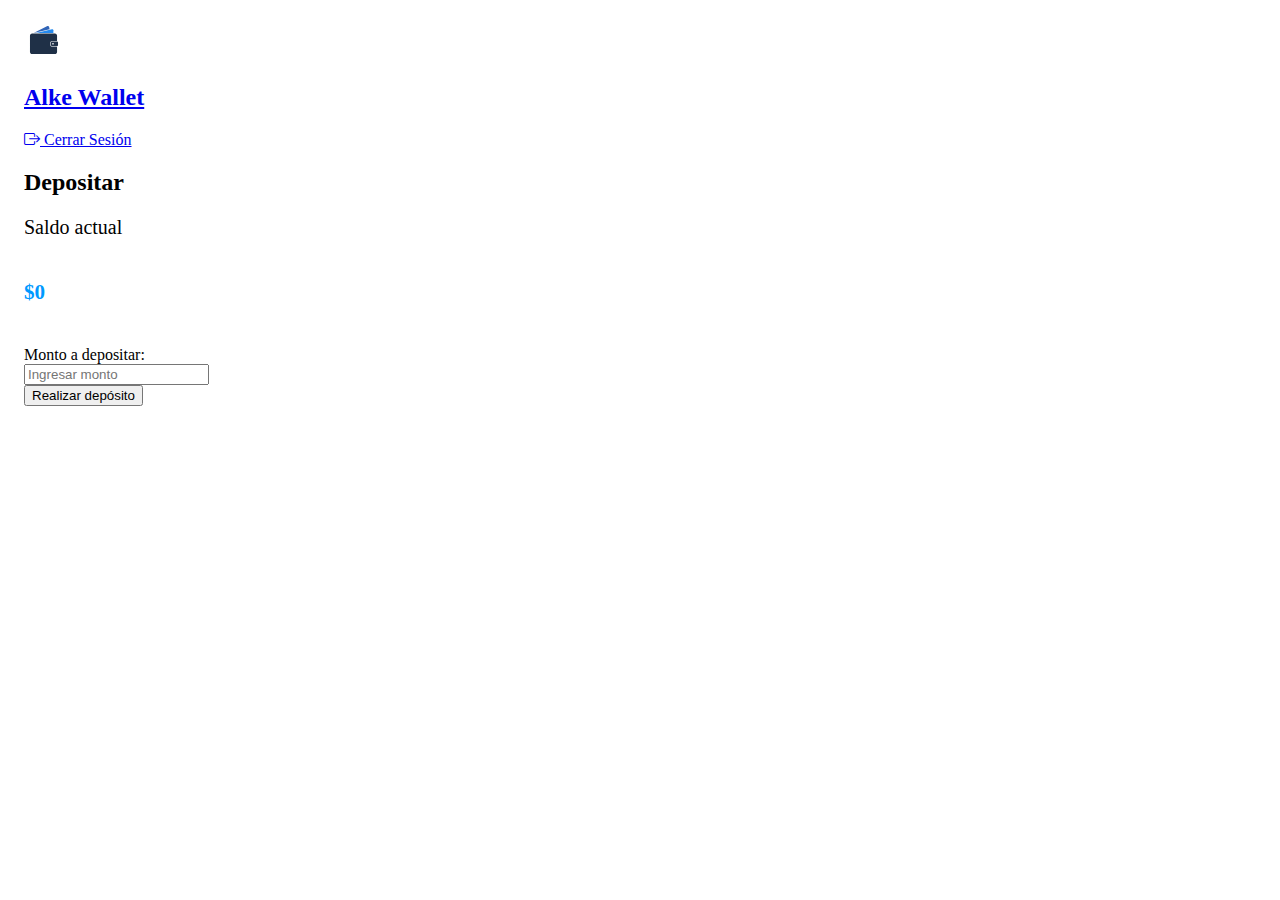
<file: html/deposit.html>
<!DOCTYPE html>
<html lang="en">

<head>
    <meta charset="UTF-8">
    <meta name="viewport" content="width=device-width, initial-scale=1.0">
    <title>Alke Wallet</title>
    <link href="https://cdn.jsdelivr.net/npm/bootstrap@5.3.8/dist/css/bootstrap.min.css" rel="stylesheet"
        integrity="sha384-sRIl4kxILFvY47J16cr9ZwB07vP4J8+LH7qKQnuqkuIAvNWLzeN8tE5YBujZqJLB" crossorigin="anonymous">
    <link rel="stylesheet" href="https://cdn.jsdelivr.net/npm/bootstrap-icons@1.13.1/font/bootstrap-icons.min.css">
    <link rel="stylesheet" href="../css/styles.css">
    <link rel="stylesheet" href="../css/deposit.css">
</head>

<body>
    <nav class="navbar navbar-light bg-light w-100 mb-4">
        <div class="container-fluid">
            <a class="navbar-brand d-flex justify-content-center align-items-center" href="menu.html">
                <div>
                    <img src="../recursos/Logo-Alke-Wallet.svg" alt="Logo de la Empresa" class="img-fluid"
                        style="height: 40px" />
                </div>
                <h2 class="m-0">Alke Wallet</h2>
            </a>
            <div class="mt-auto p-3 d-flex justify-content-end">
                <a href="#" id="btn-logout" class="nav-link text-danger d-flex align-items-center fw-bold">
                    <i class="bi bi-box-arrow-right me-2"></i> Cerrar Sesión
                </a>
            </div>
        </div>
    </nav>

    <div class="d-flex mb-4">
        <h2>Depositar</h2>
    </div>

    <!-- card saldo -->
    <div class="card card-body mb-4">
        <label for="saldoAmount" id="saldo" class="saldo-label">Saldo actual</label>
        <div id="saldo-actual" class="saldo-actual">
            <h3 id="saldo-display" class="mb-0"></h3>
        </div>
    </div>

    <div class="card card-body mb-4">
        <form>
            <div class="mb-3">
                <label for="depositAmount" class="form-label">Monto a depositar:</label>
                <input type="number" class="form-control" id="depositAmount" autocomplete="off"
                    placeholder="Ingresar monto">
            </div>

            <button id="btn-realizar-deposito" class="btn btn-primary" type="button">Realizar depósito</button>
        </form>
    </div>
    <div id="alert-container" role="status" aria-live="polite"></div>

    <script src="https://code.jquery.com/jquery-3.7.1.min.js"></script>
    <script src="../javascript/utils.js"></script>
    <script src="../javascript/movements.js"></script>
    <script src="../javascript/deposit.js"></script>
    <script src="https://cdn.jsdelivr.net/npm/bootstrap@5.3.8/dist/js/bootstrap.bundle.min.js"
        integrity="sha384-FKyoEForCGlyvwx9Hj09JcYn3nv7wiPVlz7YYwJrWVcXK/BmnVDxM+D2scQbITxI"
        crossorigin="anonymous"></script>
</body>

</html>
</file>
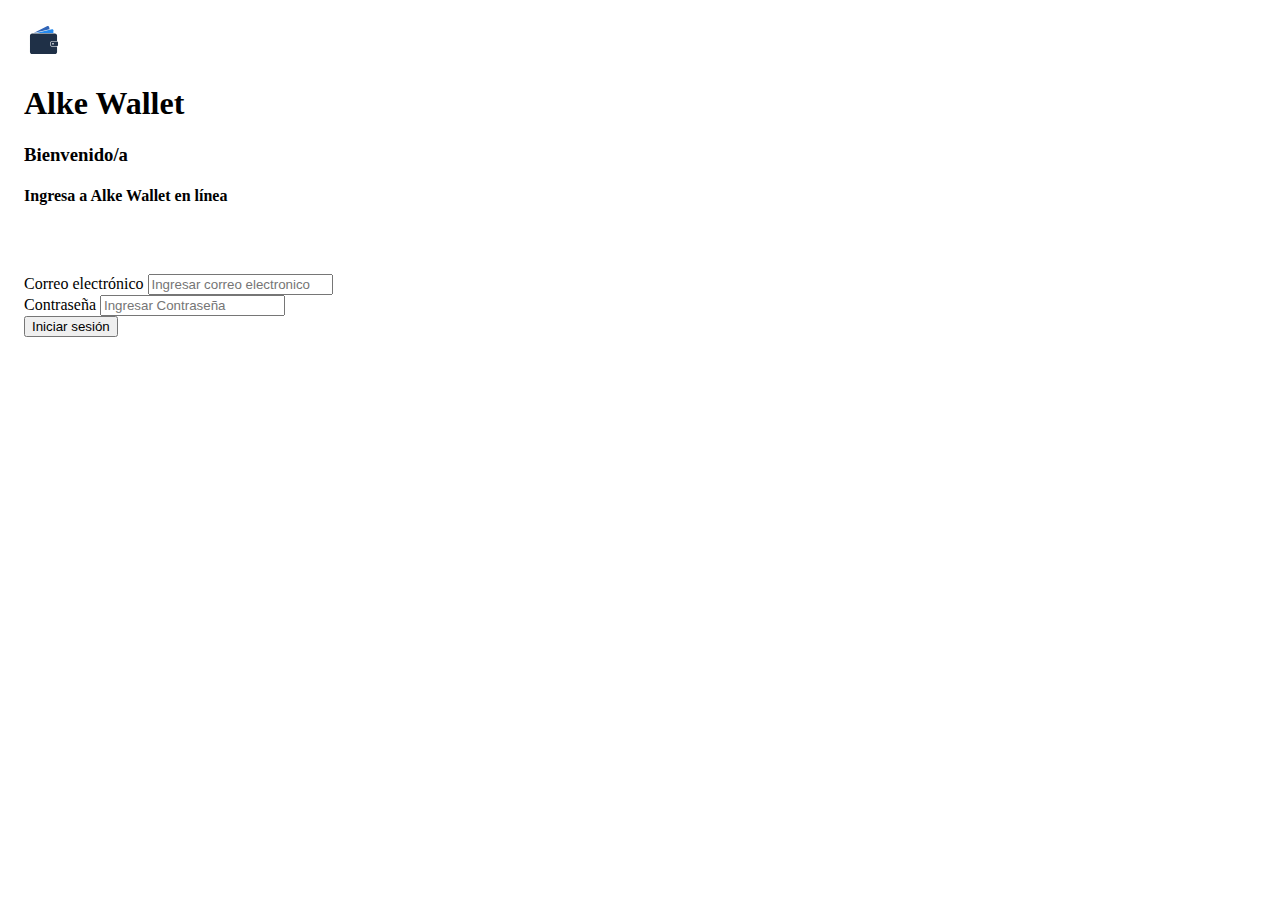
<file: html/login.html>
<!DOCTYPE html>
<html lang="en">

<head>
  <meta charset="UTF-8" />
  <meta name="viewport" content="width=device-width, initial-scale=1.0" />
  <title>Alke Wallet</title>
  <link href="https://cdn.jsdelivr.net/npm/bootstrap@5.3.8/dist/css/bootstrap.min.css" rel="stylesheet"
    integrity="sha384-sRIl4kxILFvY47J16cr9ZwB07vP4J8+LH7qKQnuqkuIAvNWLzeN8tE5YBujZqJLB" crossorigin="anonymous" />
  <link rel="stylesheet" href="https://cdn.jsdelivr.net/npm/bootstrap-icons@1.13.1/font/bootstrap-icons.min.css" />
  <link rel="stylesheet" href="../css/styles.css" />
  <link rel="stylesheet" href="../css/login.css" />
</head>

<body>
  <!-- Logo -->

  <div class="card">
    <div class="card-body logo-texto w-5 mx-auto mb-0" style="max-width: 400px">
      <div class="d-flex align-items-center justify-content-center mt-2">
        <img src="../recursos/Logo-Alke-Wallet.svg" alt="Logo de la Empresa" class="img-fluid me-2"
          style="height: 40px" />

        <h1>Alke Wallet</h1>
      </div>
    </div>
  </div>

  <h3 class="mb-5">Bienvenido/a</h3>

  <div class="texto-ingresa-en-linea">
    <h4>Ingresa a Alke Wallet en línea</h4>
  </div>
  <!-- Card -->
  <div class="card card-body login-form">
    <!-- <div class="container">
      <h2>Inicio de sesión</h2>
    </div> -->
    <form id="login">
      <div class="mb-3">
        <label for="email" class="form-label">Correo electrónico</label>
        <input type="email" class="form-control" id="email" name="email" aria-describedby="emailHelp"
          placeholder="Ingresar correo electronico" autocomplete="username" required />
      </div>
      <div class="mb-3">
        <label for="password" class="form-label">Contraseña</label>
        <input type="password" class="form-control" id="password" name="password" placeholder="Ingresar Contraseña"
          autocomplete="current-password" required />
      </div>

      <div class="d-grid">
        <button type="submit" id="" class="btn btn-primary">
          Iniciar sesión
        </button>
      </div>
      <div id="loader" style="display: none; text-align: center; margin-top: 20px">
        <div class="spinner"></div>
        <p>Iniciando sesión...</p>
      </div>
    </form>
  </div>

  <!-- img inicio seccion  -->
  <!-- <img
      src="../recursos/logotipo.svg"
      class="img-fluid d-none d-sm-block"
      id="imagen-login"
      alt="Imagen de inicio de sesión"
    /> -->

  <script src="https://code.jquery.com/jquery-3.7.1.min.js"></script>
  <script src="../javascript/login.js"></script>
  <script src="https://cdn.jsdelivr.net/npm/bootstrap@5.3.8/dist/js/bootstrap.bundle.min.js"
    integrity="sha384-FKyoEForCGlyvwx9Hj09JcYn3nv7wiPVlz7YYwJrWVcXK/BmnVDxM+D2scQbITxI"
    crossorigin="anonymous"></script>
</body>

</html>
</file>
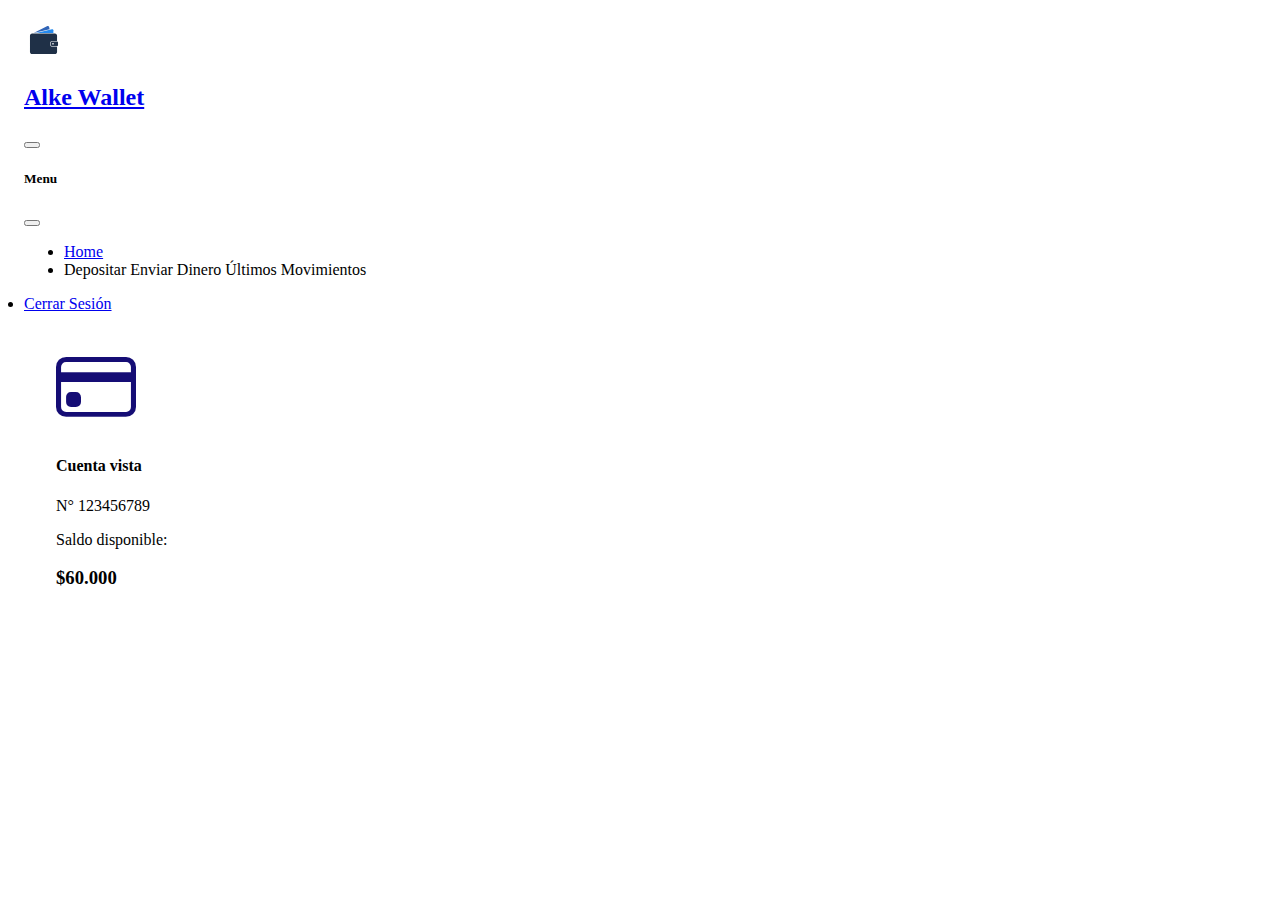
<file: html/menu.html>
<!DOCTYPE html>
<html lang="en">

<head>
    <meta charset="UTF-8">
    <meta name="viewport" content="width=device-width, initial-scale=1.0">
    <title>Alke Wallet</title>
    <link href="https://cdn.jsdelivr.net/npm/bootstrap@5.3.8/dist/css/bootstrap.min.css" rel="stylesheet"
        integrity="sha384-sRIl4kxILFvY47J16cr9ZwB07vP4J8+LH7qKQnuqkuIAvNWLzeN8tE5YBujZqJLB" crossorigin="anonymous">
    <link rel="stylesheet" href="https://cdn.jsdelivr.net/npm/bootstrap-icons@1.13.1/font/bootstrap-icons.min.css">
    <link rel="stylesheet" href="../css/styles.css">
    <link rel="stylesheet" href="../css/menu.css">
</head>

<body>

    <nav class="navbar navbar-light bg-light w-100 mb-4">
        <div class="container-fluid">
            <img src="../recursos/Logo-Alke-Wallet.svg" alt="Logo de la Empresa" class="img-fluid me-2"
                style="height: 40px" />
            <a class="navbar-brand" href="menu.html">
                <h2 class="mb-0">Alke Wallet</h2>
            </a>
            <button class="navbar-toggler" type="button" data-bs-toggle="offcanvas" data-bs-target="#offcanvasNavbar"
                aria-controls="offcanvasNavbar" aria-label="Toggle navigation">
                <span class="navbar-toggler-icon"></span>
            </button>
            <div class="offcanvas offcanvas-end" tabindex="-1" id="offcanvasNavbar"
                aria-labelledby="offcanvasNavbarLabel">
                <div class="offcanvas-header">
                    <h5 class="offcanvas-title" id="offcanvasNavbarLabel">Menu</h5>
                    <button type="button" class="btn-close" data-bs-dismiss="offcanvas" aria-label="Close"></button>
                </div>
                <div class="offcanvas-body">
                    <ul class="navbar-nav justify-content-end flex-grow-1 pe-3">
                        <li class="nav-item">
                            <a class="nav-link active" aria-current="page" href="menu.html">Home</a>
                        </li>
                        <li class="nav-item">
                            <a class="nav-link" aria-current="page" id="btn-depositar">Depositar</a>
                            <a class="nav-link" aria-current="page" id="btn-enviar">Enviar Dinero</a>
                            <a class="nav-link" aria-current="page" id="btn-movimientos">Últimos Movimientos</a>
                        </li>
                    </ul>
                    <li class="nav-item">
                        <a class="nav-link text-danger" href="#" id="btn-logout">Cerrar Sesión</a>
                    </li>
                </div>
            </div>
        </div>
    </nav>

    <!-- <nav class="navbar navbar-light bg-light w-100 mb-4">
        <div class="container-fluid">
            <a class="navbar-brand" href="menu.html">
                <h2 class="mb-0">Alke Wallet</h2>
            </a>
        </div>
    </nav> -->
    <div class="card account m-2 p-2">
        <div class="mb-3 p-2">
            <i class="bi bi-credit-card icono-personalizado"></i>
            <label for="balance">
                <h4>Cuenta vista</h4>
                N° 123456789
            </label>

            <p>Saldo disponible:</p>
            <h3 class="mb-0"><span id="saldo-display">60000</span></h3>
        </div>

        <!-- <div class="buttons d-flex justify-content-evenly w-100 gap-3">
            <a class="btn btn-primary w-100" id="btn-depositar" role="button">Depositar</a>
            <a class="btn btn-primary w-100" id="btn-enviar" role="button">Enviar Dinero</a>
            <a class="btn btn-primary w-100" id="btn-movimientos" role="button">Últimos Movimientos</a>
        </div> -->
    </div>

    </div>
    <div id="mensaje-redireccion" class="alert alert-info d-none mt-2" role="status" aria-live="polite"></div>
    </div>

    <script src="https://code.jquery.com/jquery-3.7.1.min.js"></script>
    <script src="../javascript/utils.js"></script>
    <script src="../javascript/menu.js"></script>
    <script src="https://cdn.jsdelivr.net/npm/bootstrap@5.3.8/dist/js/bootstrap.bundle.min.js"
        integrity="sha384-FKyoEForCGlyvwx9Hj09JcYn3nv7wiPVlz7YYwJrWVcXK/BmnVDxM+D2scQbITxI"
        crossorigin="anonymous"></script>
</body>

</html>
</file>
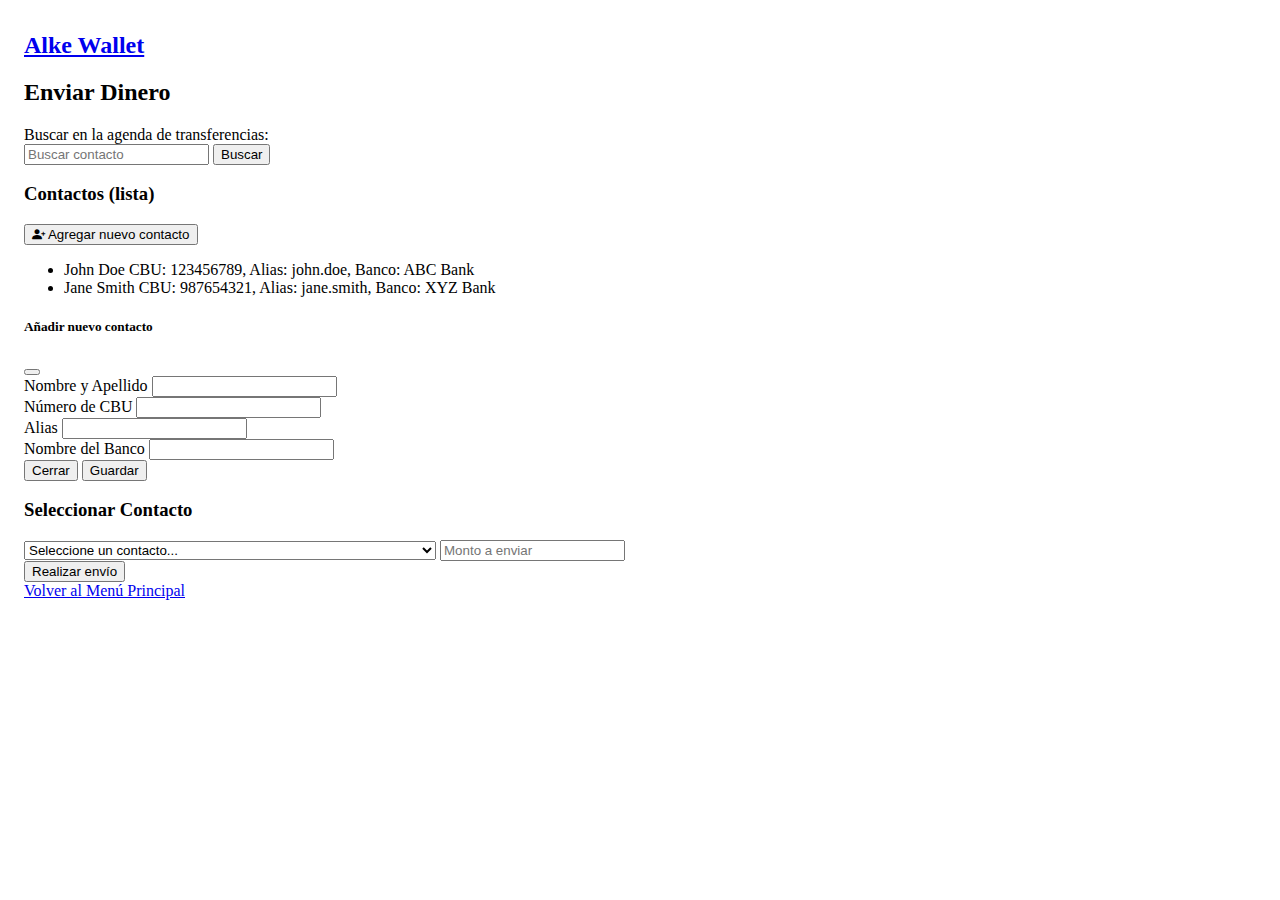
<file: html/sendmoney.html>
<!DOCTYPE html>
<html lang="en">

<head>
    <meta charset="UTF-8">
    <meta name="viewport" content="width=device-width, initial-scale=1.0">
    <title>Alke Wallet</title>
    <link href="https://cdn.jsdelivr.net/npm/bootstrap@5.3.8/dist/css/bootstrap.min.css" rel="stylesheet"
        integrity="sha384-sRIl4kxILFvY47J16cr9ZwB07vP4J8+LH7qKQnuqkuIAvNWLzeN8tE5YBujZqJLB" crossorigin="anonymous">
    <link rel="stylesheet" href="https://cdn.jsdelivr.net/npm/bootstrap-icons@1.13.1/font/bootstrap-icons.min.css">
    <link rel="stylesheet" href="../css/styles.css">
</head>

<body>
    <nav class="navbar navbar-light bg-light w-100 mb-4">
        <div class="container-fluid">
            <a class="navbar-brand" href="menu.html">
                <h2 class="mb-0">Alke Wallet</h2>
            </a>
            <div></div>
        </div>
    </nav>

    <div class="d-flex mb-4">
        <h2>Enviar Dinero</h2>
    </div>

    <div class="card card-body account mb-3">
        <form onsubmit="return false;">
            <label for="search" class="form-label">Buscar en la agenda de transferencias:</label>
            <div class="d-flex gap-2">
                <input class="form-control" list="datalistOptions" id="search" placeholder="Buscar contacto"
                    autocomplete="search-contact">
                <datalist id="datalistOptions"></datalist>
                <button type="button" class="btn btn-primary" id="btn-buscar">Buscar</button>
            </div>
            <div id="search-results" class="form-text mt-1" aria-live="polite"></div>
        </form>
    </div>

    <div class="card card-body account mb-3">
        <h3>Contactos (lista)</h3>
        <button id="btn-mostrar-form" class="btn btn-outline-primary mb-1" data-bs-toggle="modal"
            data-bs-target="#miModal">
            <i class="bi bi-person-plus-fill"></i> Agregar nuevo contacto
        </button>
        <ul class="list-group" id="lista-contactos-ul">
            <li class="list-group-item">John Doe CBU: 123456789, Alias: john.doe, Banco: ABC Bank</li>
            <li class="list-group-item">Jane Smith CBU: 987654321, Alias: jane.smith, Banco: XYZ Bank</li>
        </ul>
    </div>

    <!-- Modal Bootstrap -->
    <div class="modal fade" id="miModal" tabindex="-1" aria-labelledby="miModalLabel" aria-hidden="true">
        <div class="modal-dialog">
            <div class="modal-content">
                <div class="modal-header">
                    <h5 class="modal-title" id="miModalLabel">Añadir nuevo contacto</h5>
                    <button type="button" class="btn-close" data-bs-dismiss="modal" aria-label="Close"></button>
                </div>
                <div class="modal-body">
                    <div class="mb-2">
                        <label class="form-label">Nombre y Apellido</label>
                        <input class="form-control" type="text" id="nombre" autocomplete="name" required>
                    </div>
                    <div class="mb-2">
                        <label class="form-label">Número de CBU</label>
                        <input class="form-control" type="text" id="cbu" autocomplete="cbu-number" required>
                    </div>
                    <div class="mb-2">
                        <label for="Alias" class="form-label">Alias</label>
                        <input class="form-control" type="text" id="Alias" autocomplete="Alias" required>
                    </div>
                    <div class="mb-2">
                        <label for="Bank" class="form-label">Nombre del Banco</label>
                        <input class="form-control" type="text" id="Bank" autocomplete="bank-name" required>
                    </div>
                </div>
                <div class="modal-footer">
                    <button type="button" class="btn btn-secondary" data-bs-dismiss="modal"
                        id="btn-cerrar-modal">Cerrar</button>
                    <button type="button" class="btn btn-primary" id="btn-guardar-contacto"
                        data-bs-dismiss="modal">Guardar</button>
                </div>
            </div>
        </div>
    </div>


    <div class="card card-body account">
        <h3>Seleccionar Contacto</h3>
        <select id="lista-contactos-select" class="form-select mb-2">
            <option value="">Seleccione un contacto...</option>
        </select>
    
        <input type="number" id="monto-enviar" placeholder="Monto a enviar" class="form-control mb-2"
            autocomplete="transaction-amount">

            <div class="d-flex justify-content-between flex-wrap gap-2">
                <div>
                    <button type="button" class="btn btn-primary" id="btn-enviar-dinero">Realizar envío</button>
                </div>
                <div class="">
                    <a class="btn btn-secondary" href="Menu.html" role="button">Volver al Menú Principal</a>
                </div>
            </div>
    </div>

    <div id="mensaje-redireccion" class="alert alert-info d-none mt-2" role="status" aria-live="polite">
    </div>

    <script src="https://code.jquery.com/jquery-3.7.1.min.js"></script>
    <script src="https://cdn.jsdelivr.net/npm/bootstrap@5.3.8/dist/js/bootstrap.bundle.min.js"></script>
    <script src="../javascript/utils.js"></script>
    <script src="../javascript/movements.js"></script>
    <script src="../javascript/sendmoney.js"></script>
</body>

</html>
</file>
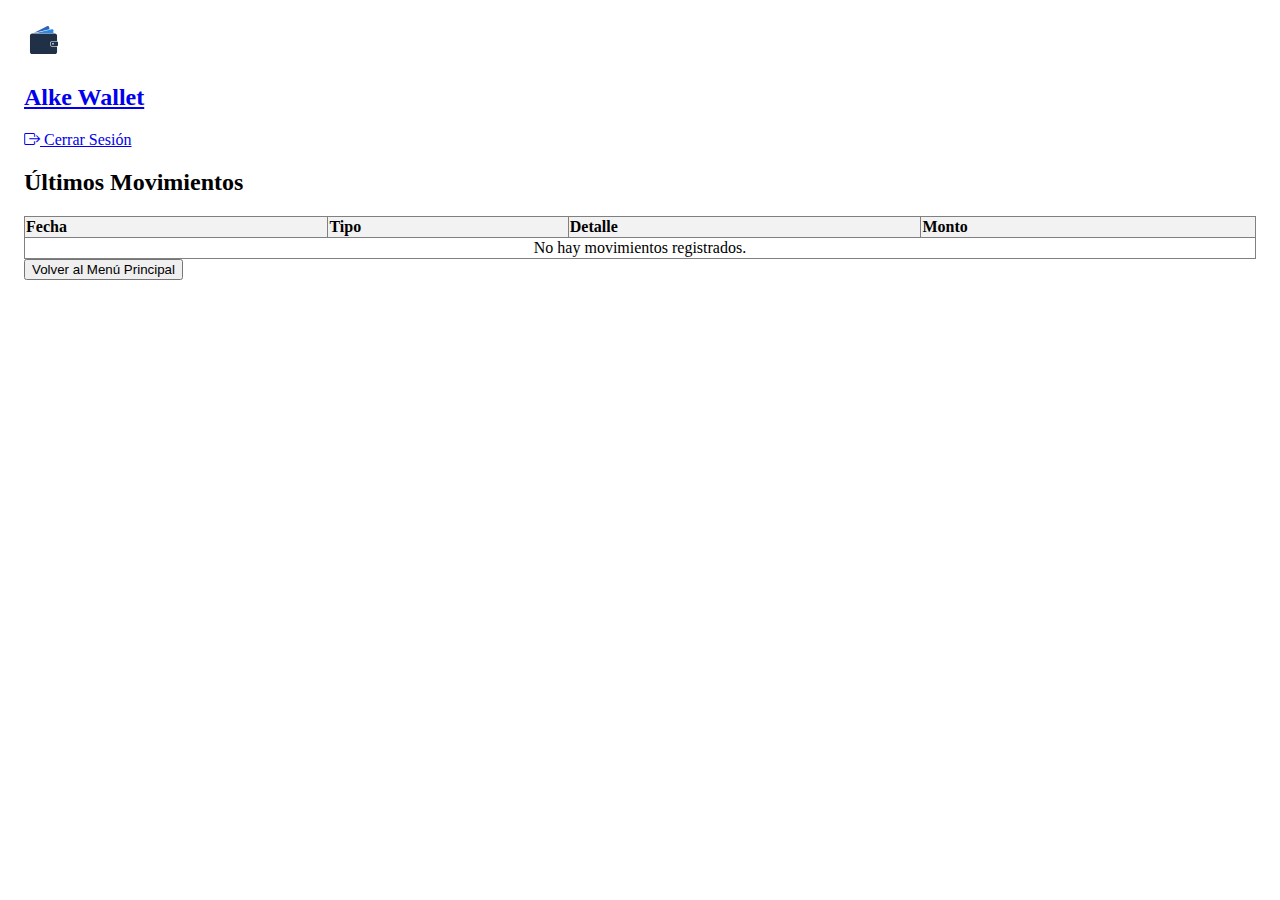
<file: html/transactions.html>
<!DOCTYPE html>
<html lang="en">

<head>
    <meta charset="UTF-8">
    <meta name="viewport" content="width=device-width, initial-scale=1.0">
    <title>Alke Wallet</title>
    <link href="https://cdn.jsdelivr.net/npm/bootstrap@5.3.8/dist/css/bootstrap.min.css" rel="stylesheet"
        integrity="sha384-sRIl4kxILFvY47J16cr9ZwB07vP4J8+LH7qKQnuqkuIAvNWLzeN8tE5YBujZqJLB" crossorigin="anonymous">
    <link rel="stylesheet" href="https://cdn.jsdelivr.net/npm/bootstrap-icons@1.13.1/font/bootstrap-icons.min.css">
    <link rel="stylesheet" href="../css/styles.css">
</head>

<body>
    <nav class="navbar navbar-light bg-light w-100 mb-4">
        <div class="container-fluid">
            <div class="d-flex gap-2">
                <img src="../recursos/Logo-Alke-Wallet.svg" alt="Logo de la Empresa" class="img-fluid"
                    style="height: 40px" />
                    <a class="navbar-brand" href="menu.html">
                        <h2 class="m-0">Alke Wallet</h2>
                    </a>
            </div>
            <div class="mt-auto p-3">
                <a href="#" id="btn-logout" class="nav-link text-danger d-flex align-items-center fw-bold">
                    <i class="bi bi-box-arrow-right me-2"></i> Cerrar Sesión
                </a>
            </div>
        </div>
    </nav>
 
    <div class="card card-body gap-4">
        <h2>Últimos Movimientos</h2>
        <table border="1" style="width:100%; text-align: left; border-collapse: collapse;">
            <thead>
                <tr style="background-color: #f2f2f2;">
                    <th>Fecha</th>
                    <th>Tipo</th>
                    <th>Detalle</th>
                    <th>Monto</th>
                </tr>
            </thead>
            <tbody id="tabla-movimientos">
            </tbody>
        </table>

        <button class="btn btn-secondary" onclick="window.location.href='menu.html'">Volver al Menú Principal</button>

    </div>
    </div>



    <script src="https://code.jquery.com/jquery-3.7.1.min.js"></script>
    <script src="../javascript/utils.js"></script>
    <script src="../javascript/movements.js"></script>
    <script src="../javascript/transactions.js"></script>
    <script src="https://cdn.jsdelivr.net/npm/bootstrap@5.3.8/dist/js/bootstrap.bundle.min.js"
        integrity="sha384-FKyoEForCGlyvwx9Hj09JcYn3nv7wiPVlz7YYwJrWVcXK/BmnVDxM+D2scQbITxI"
        crossorigin="anonymous"></script>
</body>

</html>
</file>
<file: css/styles.css>
html{
 margin: 12px 16px;

}
.contenedor {
  display: flex;
  justify-content: center;
  align-items: center;
  min-height: 100vh;
}

.spinner {
  border: 4px solid rgba(0, 0, 0, 0.1);
  width: 36px;
  height: 36px;
  border-radius: 50%;
  border-left-color: #09f;
  animation: spin 1s ease infinite;
  display: inline-block;
}

@keyframes spin {
  0% {
    transform: rotate(0deg);
  }

  100% {
    transform: rotate(360deg);
  }
}

.saldo-label {
  display: flex; 
  gap: 60px; 
  margin-bottom: 20px;
  margin-top: 20px;
  font-size: 20px;;
  color: black;
}

.saldo-actual {
  display: flex; /* o display: grid */
  gap: 20px; /* 20px entre todos los elementos */
  font-size: 18px;
  font-weight: bold;
  margin-bottom: 20px;
  color: #09f;
  text-align: left;
}
</file>
<file: css/deposit.css>
.card {
    width: 100%;
    max-width: 300px;
}
</file>
<file: css/login.css>
.login-form {
    display: flex;
    max-width: 600px;
    width: 100%;
    padding-top: 3rem;
    padding-bottom: 4rem;
}

.texto-ingresa-en-linea {
    margin-bottom: 20px;
    margin-top: 20px;
}
</file>
<file: css/menu.css>
.account {
    display: flex;
    max-width: 600px;
    width: 100%;
    margin: 2rem;
}

@media screen and (max-width: 580px) {
    .buttons {
        flex-direction: column;
    }
}

.nav-link {
  cursor: pointer;
}

.icono-personalizado {
    color: #150d75; /* El verde oscuro que buscas */
    font-size: 5rem; /* También puedes cambiar el tamaño aquí */

}
</file>
